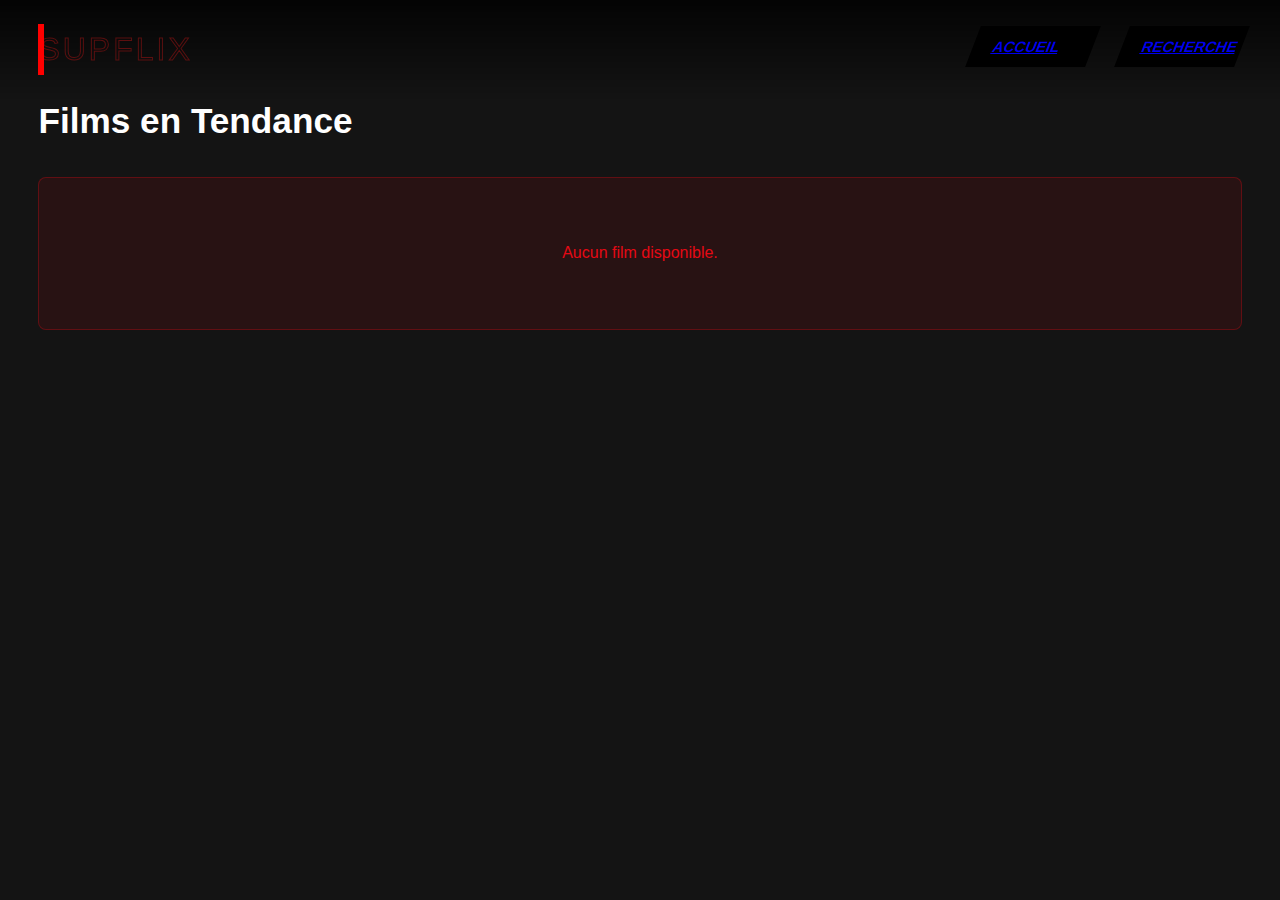
<file: index.html>
<!DOCTYPE html>
<html lang="fr">
<head>
  <meta charset="UTF-8">
  <meta name="viewport" content="width=device-width, initial-scale=1.0">
  <title>SupFlix</title>
  <link rel="stylesheet" href="style.css">
</head>
<body>
  <header>
    <div class="header-container">
      <a href="index.html" class="button" data-text="Awesome">
        <span class="actual-text">SupFlix </span>
        <span aria-hidden="true" class="hover-text">SupFlix  </span>
      </a>
      
      <nav class="nav-right">
        <ul>
          <li><a href="index.html" class="button1">Accueil</a></li>
          <li><a href="search.html" class="button1">Recherche</a></li>
        </ul>
      </nav>
    </div>
  </header>

  <main>
    <div class="container">
      <h1>Films en Tendance</h1>
      
      <div id="loading" class="loading" style="display:block">
        <div id="loader">
          <div class="ls-particles ls-part-1"></div>
          <div class="ls-particles ls-part-2"></div>
          <div class="ls-particles ls-part-3"></div>
          <div class="ls-particles ls-part-4"></div>
          <div class="ls-particles ls-part-5"></div>
          <div class="lightsaber ls-left ls-green"></div>
          <div class="lightsaber ls-right ls-red"></div>
        </div>
        <p>Chargement des contenus...</p>
      </div>
      
      <div id="error" class="error" style="display:none"></div>
      
      <div id="movies" class="movies-grid"></div>
      
      <button id="loadMore" class="btn load-more" style="display:none">
        Charger plus de films
      </button>
    </div>
  </main>

  <script src="config.js"></script>
  <script src="api.js"></script>
  <script src="index.js"></script>
</body>
</html>
</file>
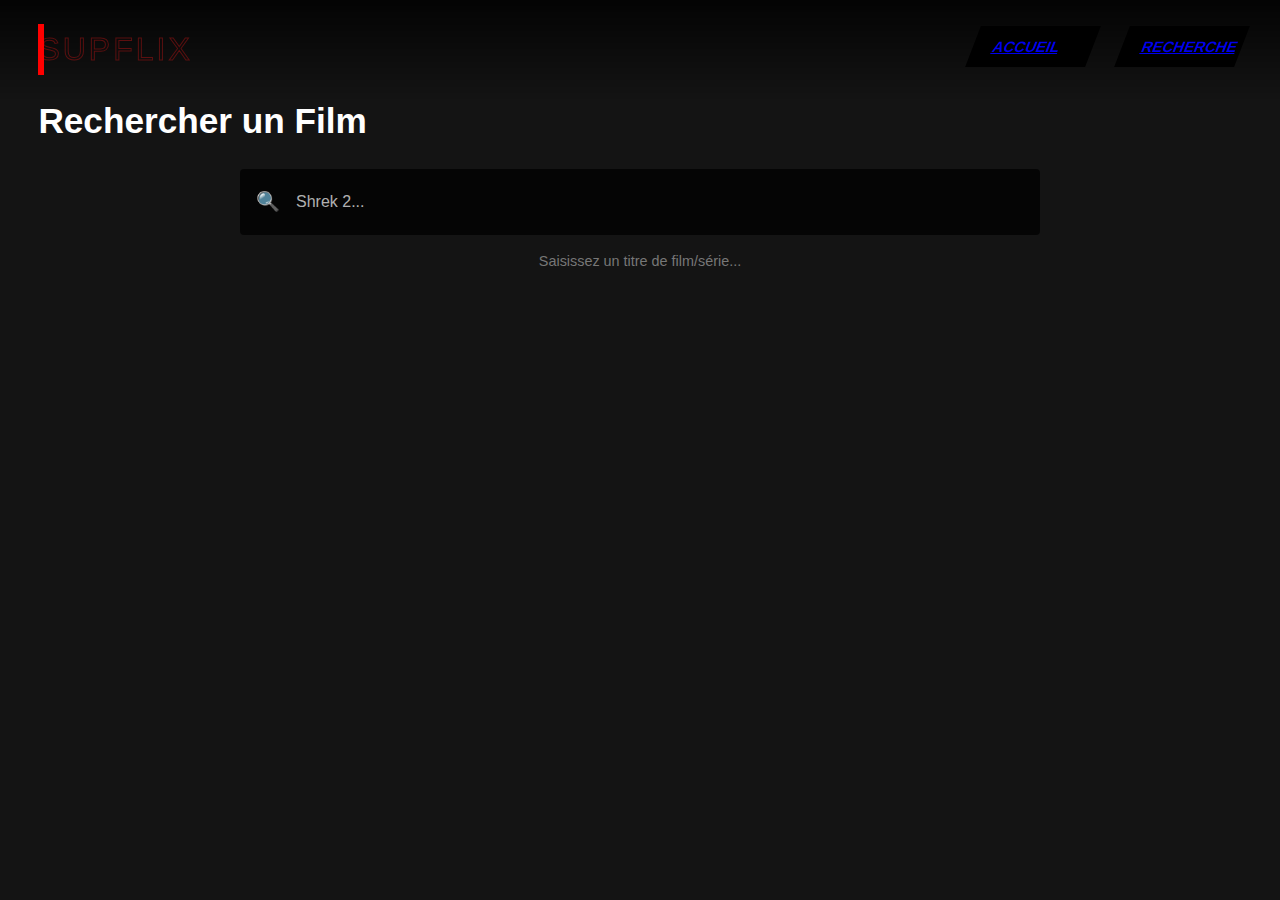
<file: search.html>
<!DOCTYPE html>
<html lang="fr">
<head>
  <meta charset="UTF-8">
  <meta name="viewport" content="width=device-width, initial-scale=1.0">
  <title>Recherche - SupFlix</title>
  <link rel="stylesheet" href="style.css">
</head>
<body>
  <header>
    <div class="header-container">
      <a href="index.html" class="button" data-text="Awesome">
        <span class="actual-text">SupFlix </span>
        <span aria-hidden="true" class="hover-text">SupFlix  </span>
      </a>
      
      <nav class="nav-right">
        <ul>
          <li><a href="index.html" class="button1">Accueil</a></li>
          <li><a href="search.html" class="button1">Recherche</a></li>
        </ul>
      </nav>
    </div>
  </header>

  <main>
    <div class="container">
      <h1>Rechercher un Film</h1>
      
      <div class="search-container">
        <form id="searchForm" class="search-form">
          <input 
            type="search" 
            id="searchInput" 
            class="search-input" 
            placeholder="Shrek 2..." 
            autocomplete="off"
            autofocus>
          <span class="search-icon">🔍</span>
        </form>
        
        <div id="searchInfo" class="search-info">
          Saisissez un titre de film/série...
        </div>
      </div>
      
      <div id="loading" class="loading" style="display:none">
        <div id="loader">
          <div class="ls-particles ls-part-1"></div>
          <div class="ls-particles ls-part-2"></div>
          <div class="ls-particles ls-part-3"></div>
          <div class="ls-particles ls-part-4"></div>
          <div class="ls-particles ls-part-5"></div>
          <div class="lightsaber ls-left ls-green"></div>
          <div class="lightsaber ls-right ls-red"></div>
        </div>
        <p>Recherche en cours...</p>
      </div>
      
      <div id="error" class="error" style="display:none"></div>
      
      <div id="noResults" class="no-results" style="display:none">
        Aucun film trouvé.
      </div>
      
      <div id="results" class="movies-grid"></div>
      
      <button id="loadMore" class="btn load-more" style="display:none">
        Charger plus de résultats
      </button>
    </div>
  </main>

  <script src="config.js"></script>
  <script src="api.js"></script>
  <script src="search.js"></script>
</body>
</html>
</file>
<file: style.css>
* {
  margin: 0;
  padding: 0;
  box-sizing: border-box;
}

body {
  font-family: 'Netflix Sans', 'Helvetica Neue', Arial, sans-serif;
  line-height: 1.4;
  color: #fff;
  background: #141414;
  overflow-x: hidden;
}

/* NETFLIX HEADER */
header {
  background: linear-gradient(180deg, rgba(0,0,0,0.8) 0%, transparent 100%);
  padding: 1.5rem 3%;
  position: fixed;
  top: 0;
  width: 100%;
  z-index: 1000;
  transition: background 0.3s;
}

header.scrolled {
  background: #141414;
}

.header-container {
  max-width: 1920px;
  margin: 0 auto;
  display: flex;
  justify-content: space-between;
  align-items: center;
}

/* STYLE POUR LE LOGO ANIMÉ */
.button {
  --border-right: 6px;
  --text-stroke-color: rgba(145, 18, 18, 0.6);
  --animation-color: #ff0000;
  --fs-size: 2em;
  letter-spacing: 3px;
  text-decoration: none;
  font-size: var(--fs-size);
  font-family: "Arial";
  position: relative;
  text-transform: uppercase;
  color: transparent;
  -webkit-text-stroke: 1px var(--text-stroke-color);
  display: inline-block;
  margin: 0;
  height: auto;
  background: transparent;
  padding: 0;
  border: none;
  cursor: pointer;
}

/* this is the text, when you hover on button */
.hover-text {
  position: absolute;
  box-sizing: border-box;
  content: attr(data-text);
  color: var(--animation-color);
  width: 0%;
  inset: 0;
  border-right: var(--border-right) solid var(--animation-color);
  overflow: hidden;
  transition: 0.5s;
  -webkit-text-stroke: 1px var(--animation-color);
}

.actual-text {
  display: block;
  padding: 0.2rem 0;
}

/* hover */
.button:hover .hover-text {
  width: 100%;
  filter: drop-shadow(0 0 23px var(--animation-color))
}

/* NAVIGATION À DROITE */
nav {
  margin-left: auto; /* Pousse la navigation à droite */
}

nav ul {
  list-style: none;
  display: flex;
  gap: 1.8rem; /* Espace entre les boutons */
  align-items: center;
  margin: 0;
  padding: 0;
}

/* STYLE POUR LES BOUTONS button1 */
button1 {
  background: rgba(109, 109, 110, 0.7);
  border: none;
  padding: 10px 20px;
  display: inline-block;
  font-size: 15px;
  font-weight: 600;
  width: 120px;
  text-transform: uppercase;
  cursor: pointer;
  transform: skew(-21deg);
  position: relative;
  overflow: hidden;
  transition: all 0.3s;
}

span1 {
  display: inline-block;
  transform: skew(21deg);
  color: #fff;
}

/* Liens dans les boutons */
button1 a {
  color: #fff;
  text-decoration: none;
  display: block;
  width: 100%;
  height: 100%;
  font-family: inherit;
  font-size: inherit;
}

button1::before {
  content: '';
  position: absolute;
  top: 0;
  bottom: 0;
  right: 100%;
  left: 0;
  background: rgb(255, 0, 0);
  opacity: 0;
  z-index: -1;
  transition: all 0.5s;
}

button1:hover {
  color: #fff;
  background: rgba(229, 9, 20, 0.7);
}

button1:hover::before {
  left: 0;
  right: 0;
  opacity: 1;
}

button1.active {
  background: #e50914;
}

button1.active a {
  color: #fff;
  font-weight: 700;
}

/* STYLE POUR LES AUTRES ÉLÉMENTS (inchangé) */
.container {
  max-width: 1920px;
  margin: 0 auto;
  padding: 6rem 3% 2rem;
}

h1 {
  font-size: 2.2rem;
  font-weight: 700;
  margin-bottom: 1.5rem;
  color: #fff;
}

.btn {
  display: inline-flex;
  align-items: center;
  justify-content: center;
  padding: 0.7rem 1.8rem;
  background: #e50914;
  color: #fff;
  border: none;
  border-radius: 4px;
  cursor: pointer;
  text-decoration: none;
  font-weight: 600;
  font-size: 0.9rem;
  transition: all 0.3s;
  text-transform: uppercase;
  letter-spacing: 0.5px;
}

.btn:hover {
  background: #f40612;
  transform: scale(1.05);
}

.btn-secondary {
  background: rgba(109, 109, 110, 0.7);
}

.btn-secondary:hover {
  background: rgba(109, 109, 110, 0.9);
}

.btn-outline {
  background: transparent;
  border: 1px solid rgba(255, 255, 255, 0.4);
}

.btn-outline:hover {
  background: rgba(255, 255, 255, 0.1);
}

.load-more {
  display: block;
  margin: 3rem auto;
  padding: 1rem 3rem;
  font-size: 1rem;
}

.movies-grid {
  display: grid;
  grid-template-columns: repeat(auto-fill, minmax(200px, 1fr));
  gap: 1rem;
  margin: 2rem 0;
}

@media (min-width: 1400px) {
  .movies-grid {
    grid-template-columns: repeat(auto-fill, minmax(220px, 1fr));
  }
}

.movie-card {
  position: relative;
  border-radius: 4px;
  overflow: hidden;
  background: #2f2f2f;
  transition: all 0.4s cubic-bezier(0.175, 0.885, 0.32, 1.275);
  cursor: pointer;
}

.movie-card:hover {
  transform: scale(1.05) translateY(-10px);
  z-index: 2;
  box-shadow: 0 10px 25px rgba(0, 0, 0, 0.8);
}

.movie-card:hover .movie-info {
  opacity: 1;
  transform: translateY(0);
}

.poster-container {
  position: relative;
  width: 100%;
  padding-top: 150%;
  overflow: hidden;
}

.movie-poster {
  position: absolute;
  top: 0;
  left: 0;
  width: 100%;
  height: 100%;
  object-fit: cover;
  transition: transform 0.4s;
}

.movie-card:hover .movie-poster {
  transform: scale(1.1);
}

.no-poster {
  position: absolute;
  top: 50%;
  left: 50%;
  transform: translate(-50%, -50%);
  font-size: 3rem;
  color: #6d6d6d;
}

.movie-info {
  position: absolute;
  bottom: 0;
  left: 0;
  right: 0;
  padding: 1.5rem;
  background: linear-gradient(180deg, transparent 0%, rgba(0,0,0,0.9) 100%);
  opacity: 0;
  transform: translateY(20px);
  transition: all 0.3s;
}

.movie-title {
  font-size: 1.1rem;
  font-weight: 700;
  margin-bottom: 0.5rem;
  white-space: nowrap;
  overflow: hidden;
  text-overflow: ellipsis;
}

.movie-year {
  color: #46d369;
  font-size: 0.9rem;
  font-weight: 600;
}

/* LOADING STAR WARS - CORRIGÉ */
.loading {
  text-align: center;
  padding: 4rem 2rem;
  background: rgba(20, 20, 20, 0.9);
  border-radius: 8px;
  margin: 2rem 0;
  border: 1px solid rgba(229, 9, 20, 0.3);
}

.loading p {
  margin-top: 6rem;
  color: #fff;
  font-size: 1.1rem;
  font-weight: 500;
}

#loader {
  width: 80px;
  height: 40px;
  position: relative;
  margin: 0 auto;
  z-index: 1000;
}

.lightsaber {
  position: absolute;
  width: 4px;
  height: 12px;
  background-color: #666;
  border-radius: 1px;
  bottom: 0;
}

.lightsaber.ls-left {
  left: 0;
}

.lightsaber.ls-right {
  right: 0;
}

.lightsaber:before {
  position: absolute;
  content: ' ';
  display: block;
  width: 2px;
  height: 25px;
  max-height: 1px;
  left: 1px;
  top: 1px;
  background-color: #fff;
  border-radius: 1px;
  transform: rotateZ(180deg);
  transform-origin: center top;
}

.lightsaber:after {
  position: absolute;
  content: ' ';
  display: block;
  width: 2px;
  height: 2px;
  left: 1px;
  top: 4px;
  background-color: #fff;
  border-radius: 50%;
}

.ls-particles {
  position: absolute;
  left: 42px;
  top: 10px;
  width: 1px;
  height: 5px;
  background-color: rgba(51, 51, 51, 0);
  transform: rotateZ(0deg);
}

.lightsaber.ls-green:before {
  animation: showlightgreen 2s ease-in-out infinite 1s;
}

.lightsaber.ls-red:before {
  animation: showlightred 2s ease-in-out infinite 1s;
}

.lightsaber.ls-left {
  animation: fightleft 2s ease-in-out infinite 1s;
}

.lightsaber.ls-right {
  animation: fightright 2s ease-in-out infinite 1s;
}

.ls-particles.ls-part-1 { animation: particles1 2s ease-out infinite 1s; }
.ls-particles.ls-part-2 { animation: particles2 2s ease-out infinite 1s; }
.ls-particles.ls-part-3 { animation: particles3 2s ease-out infinite 1s; }
.ls-particles.ls-part-4 { animation: particles4 2s ease-out infinite 1s; }
.ls-particles.ls-part-5 { animation: particles5 2s ease-out infinite 1s; }

@keyframes showlightgreen {
  0% { max-height: 0; box-shadow: 0 0 0 0 #87c054; }
  5% { box-shadow: 0 0 4px 2px #87c054; }
  10% { max-height: 22px; }
  80% { max-height: 22px; }
  85% { box-shadow: 0 0 4px 2px #87c054; }
  100% { max-height: 0; box-shadow: 0 0 0 0 #87c054; }
}

@keyframes showlightred {
  0% { max-height: 0; box-shadow: 0 0 0 0 #f06363; }
  20% { box-shadow: 0 0 4px 2px #f06363; }
  25% { max-height: 22px; }
  80% { max-height: 22px; }
  85% { box-shadow: 0 0 4px 2px #f06363; }
  100% { max-height: 0; box-shadow: 0 0 0 0 #f06363; }
}

@keyframes fightleft {
  0% { transform: rotateZ(0deg); left: 0; bottom: 0; }
  30% { transform: rotateZ(0deg); bottom: 0; }
  40% { transform: rotateZ(45deg); left: 0; bottom: 2px; }
  45% { transform: rotateZ(65deg); left: 0; }
  65% { transform: rotateZ(410deg); left: 30px; bottom: 10px; }
  95% { transform: rotateZ(410deg); left: 0; bottom: 0; }
  100% { transform: rotateZ(360deg); left: 0; bottom: 0; }
}

@keyframes fightright {
  0% { transform: rotateZ(0deg); right: 0; bottom: 0; }
  30% { transform: rotateZ(0deg); bottom: 0; }
  45% { transform: rotateZ(-45deg); right: 0; bottom: 2px; }
  50% { transform: rotateZ(-65deg); right: 0; }
  68% { transform: rotateZ(-410deg); right: 27px; bottom: 13px; }
  95% { transform: rotateZ(-410deg); right: 0; bottom: 0; }
  100% { transform: rotateZ(-360deg); right: 0; bottom: 0; }
}

@keyframes particles1 {
  0% { background-color: rgba(51,51,51,0); transform: rotateZ(35deg) translateY(0px); }
  64% { background-color: rgba(51,51,51,1); transform: rotateZ(35deg) translateY(0px); }
  100% { background-color: rgba(51,51,51,0); transform: rotateZ(35deg) translateY(-30px); }
}

@keyframes particles2 {
  0% { background-color: rgba(51,51,51,0); transform: rotateZ(-65deg) translateY(0px); }
  64% { background-color: rgba(51,51,51,1); transform: rotateZ(-65deg) translateY(0px); }
  100% { background-color: rgba(51,51,51,0); transform: rotateZ(-65deg) translateY(-40px); }
}

@keyframes particles3 {
  0% { background-color: rgba(51,51,51,0); transform: rotateZ(-75deg) translateY(0px); }
  64% { background-color: rgba(51,51,51,1); transform: rotateZ(-75deg) translateY(0px); }
  100% { background-color: rgba(51,51,51,0); transform: rotateZ(-75deg) translateY(-35px); }
}

@keyframes particles4 {
  0% { background-color: rgba(51,51,51,0); transform: rotateZ(-25deg) translateY(0px); }
  64% { background-color: rgba(51,51,51,1); transform: rotateZ(-25deg) translateY(0px); }
  100% { background-color: rgba(51,51,51,0); transform: rotateZ(-25deg) translateY(-30px); }
}

@keyframes particles5 {
  0% { background-color: rgba(51,51,51,0); transform: rotateZ(65deg) translateY(0px); }
  64% { background-color: rgba(51,51,51,1); transform: rotateZ(65deg) translateY(0px); }
  100% { background-color: rgba(51,51,51,0); transform: rotateZ(65deg) translateY(-35px); }
}

.error, .no-results {
  text-align: center;
  padding: 4rem 2rem;
  background: rgba(20, 20, 20, 0.8);
  border-radius: 8px;
  margin: 2rem 0;
}

.error {
  background: rgba(229, 9, 20, 0.1);
  border: 1px solid rgba(229, 9, 20, 0.3);
  color: #e50914;
}

/* Supprime l'ancien spinner */
.spinner {
  display: none;
}

.search-container {
  max-width: 800px;
  margin: 0 auto 3rem;
}

.search-form {
  position: relative;
  background: rgba(0, 0, 0, 0.75);
  border-radius: 4px;
  padding: 0.5rem;
}

.search-input {
  width: 100%;
  padding: 1rem 1rem 1rem 3rem;
  background: transparent;
  border: none;
  color: #fff;
  font-size: 1rem;
  outline: none;
}

.search-input::placeholder {
  color: rgba(255, 255, 255, 0.7);
}

.search-icon {
  position: absolute;
  left: 1rem;
  top: 50%;
  transform: translateY(-50%);
  color: #e50914;
  font-size: 1.2rem;
}

.search-info {
  text-align: center;
  color: #777;
  margin: 1rem 0;
  font-size: 0.9rem;
}

.movie-details {
  position: relative;
  min-height: 100vh;
  background: linear-gradient(to right, #141414 0%, rgba(20, 20, 20, 0.9) 100%);
}

.movie-backdrop {
  position: absolute;
  top: 0;
  left: 0;
  right: 0;
  bottom: 0;
  background-size: cover;
  background-position: center;
  opacity: 0.3;
  z-index: -1;
}

.movie-header {
  display: flex;
  flex-direction: column;
  gap: 2rem;
  padding: 8rem 3% 3rem;
  max-width: 1400px;
  margin: 0 auto;
}

@media (min-width: 768px) {
  .movie-header {
    flex-direction: row;
    align-items: flex-end;
  }
}

.poster-large {
  width: 300px;
  border-radius: 8px;
  box-shadow: 0 15px 35px rgba(0, 0, 0, 0.8);
  flex-shrink: 0;
}

.movie-main-info h1 {
  font-size: 3rem;
  margin-bottom: 1rem;
  text-shadow: 2px 2px 4px rgba(0, 0, 0, 0.5);
}

.movie-main-info h1::after {
  display: none;
}

.meta {
  display: flex;
  gap: 1.5rem;
  margin: 1rem 0;
  color: #ccc;
  font-size: 1rem;
}

.rating-badge {
  background: #46d369;
  color: #000;
  padding: 0.3rem 0.8rem;
  border-radius: 4px;
  font-weight: 800;
  font-size: 0.9rem;
  margin-right: 0.5rem;
}

.genres {
  display: flex;
  gap: 0.8rem;
  margin: 1.5rem 0;
  flex-wrap: wrap;
}

.genre-tag {
  background: rgba(109, 109, 110, 0.4);
  color: #fff;
  padding: 0.4rem 1rem;
  border-radius: 4px;
  font-size: 0.85rem;
  border: 1px solid rgba(255, 255, 255, 0.1);
}

.movie-content {
  padding: 0 3% 3rem;
  max-width: 1400px;
  margin: 0 auto;
}

.section {
  margin-bottom: 3rem;
}

.section h2 {
  color: #fff;
  font-size: 1.5rem;
  margin-bottom: 1.5rem;
  border-left: 4px solid #e50914;
  padding-left: 1rem;
}

.info-grid {
  display: grid;
  grid-template-columns: repeat(auto-fill, minmax(300px, 1fr));
  gap: 1rem;
}

.info-item {
  display: flex;
  gap: 1rem;
  padding: 1rem;
  background: rgba(255, 255, 255, 0.05);
  border-radius: 4px;
  border: 1px solid rgba(255, 255, 255, 0.1);
}

.info-label {
  color: #777;
  min-width: 120px;
  font-weight: 600;
}

.back-btn {
  position: fixed;
  top: 6rem;
  left: 3%;
  z-index: 100;
  background: rgba(0, 0, 0, 0.7);
  border: 1px solid rgba(255, 255, 255, 0.3);
  padding: 0.7rem 1.5rem;
}

.back-btn:hover {
  background: rgba(229, 9, 20, 0.9);
  border-color: #e50914;
}

/* SCROLLBAR */
::-webkit-scrollbar {
  width: 10px;
}

::-webkit-scrollbar-track {
  background: #141414;
}

::-webkit-scrollbar-thumb {
  background: #333;
  border-radius: 4px;
}

::-webkit-scrollbar-thumb:hover {
  background: #444;
}

/* RESPONSIVE */
@media (max-width: 768px) {
  .header-container {
    flex-direction: column;
    gap: 1.5rem;
  }
  
  nav {
    margin-left: 0;
    width: 100%;
  }
  
  nav ul {
    justify-content: center;
    flex-wrap: wrap;
  }
  
  button1 {
    width: 100px;
    padding: 8px 15px;
  }
  
  .button {
    font-size: 1.5em;
  }
}

.button1 {
  background: #000000;
  border: none;
  padding: 10px 20px;
  display: inline-block;
  font-size: 15px;
  font-weight: 600;
  width: 120px;
  text-transform: uppercase;
  cursor: pointer;
  transform: skew(-21deg);
  position: relative;
  overflow: hidden;
}

.button1 span {
  display: inline-block;
  transform: skew(21deg);
}

.button1::before {
  content: '';
  position: absolute;
  top: 0;
  bottom: 0;
  right: 100%;
  left: 0;
  background: rgb(255, 0, 0);
  opacity: 0;
  z-index: -1;
  transition: all 0.5s;
}

.button1:hover {
  color: #ffffff;
}

.button1:hover::before {
  left: 0;
  right: 0;
  opacity: 1;
}
</file>
